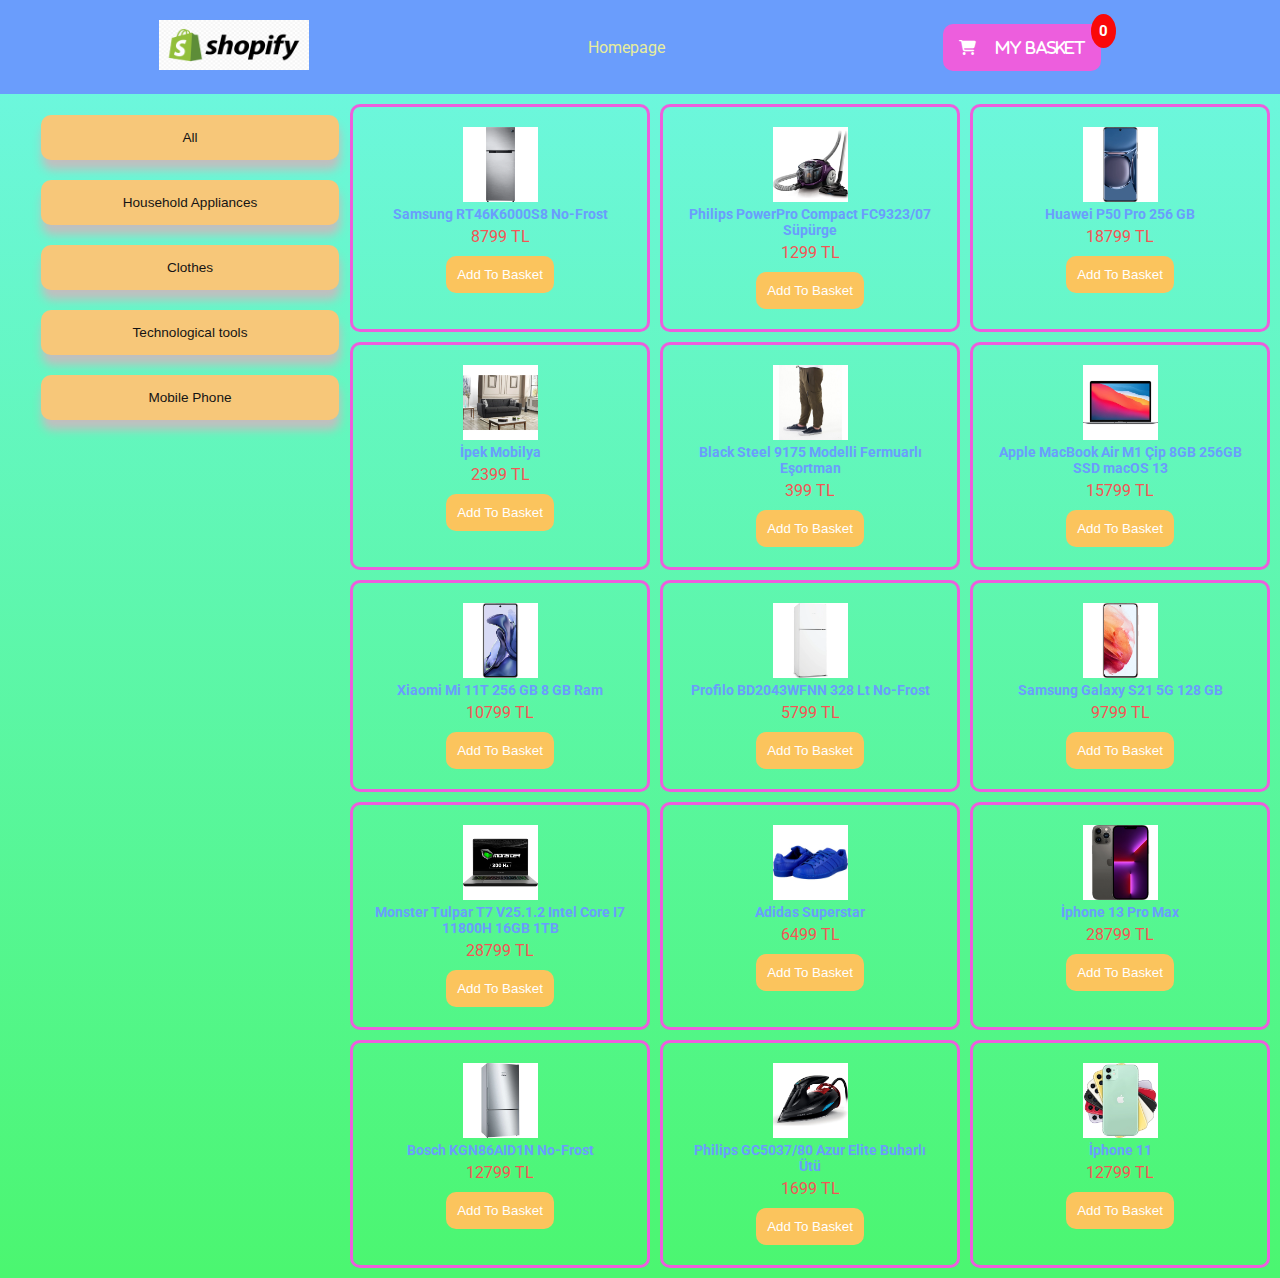
<file: index.html>
<!DOCTYPE html>
<html lang="en">

<head>
    <meta charset="UTF-8">
    <meta http-equiv="X-UA-Compatible" content="IE=edge">
    <meta name="viewport" content="width=device-width, initial-scale=1.0">
    <link rel="preconnect" href="https://fonts.googleapis.com">
    <link rel="preconnect" href="https://fonts.gstatic.com" crossorigin>
    <link href="https://fonts.googleapis.com/css2?family=Roboto:wght@500&display=swap" rel="stylesheet">
    <link rel="stylesheet" href="https://cdnjs.cloudflare.com/ajax/libs/font-awesome/6.1.1/css/all.min.css">
    <link rel="stylesheet" href="style.css">
    <title>Homepage</title>
</head>

<body>
    <nav class="navbar">
        <div>
            <img class="navbar-image" src="./assets/logo.png" alt="shop">
        </div>
        <div class="navbar-options">
            <li>
                <a href="index.html">Homepage</a>
            </li>
        </div>
        <div class="navbar-right">
            <a href="cart.html" class="cart" data-products="0">
                <i class="fa-solid fa-cart-shopping"><span class="mybasket">My Basket</span></i>
            </a>
        </div>
    </nav>
    <section class="section-items">
        <div class="products-bar">
            <div class="btn-container">
            </div>
        </div>
        <div>
            <div class="shop-menu">

            </div>
        </div>
    </section>
    <script src="./app.js"></script>
</body>

</html>
</file>
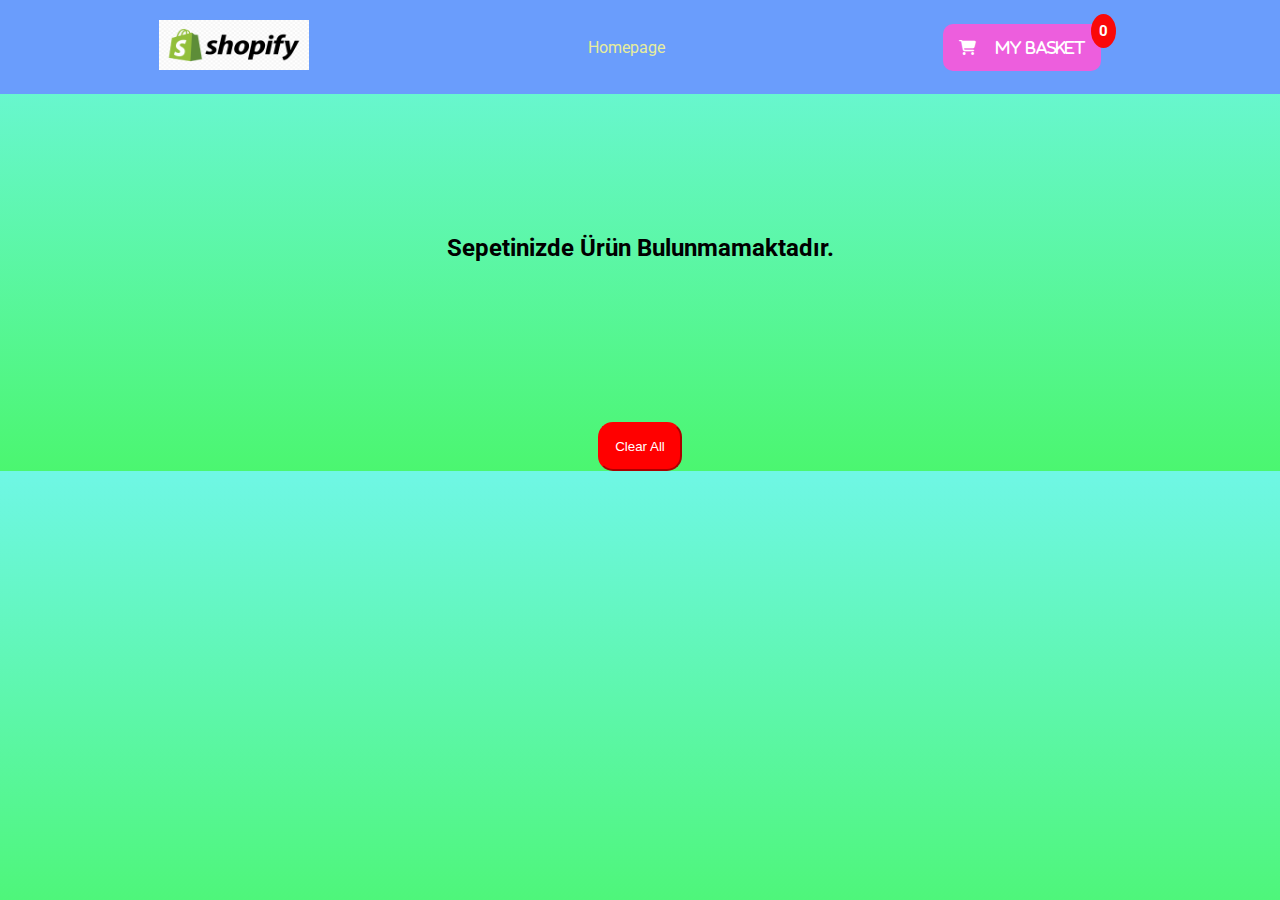
<file: cart.html>
<!DOCTYPE html>
<html lang="en">
<head>
    <meta charset="UTF-8">
    <meta http-equiv="X-UA-Compatible" content="IE=edge">
    <meta name="viewport" content="width=device-width, initial-scale=1.0">
    <link rel="preconnect" href="https://fonts.googleapis.com">
    <link rel="preconnect" href="https://fonts.gstatic.com" crossorigin>
    <link href="https://fonts.googleapis.com/css2?family=Roboto:wght@500&display=swap" rel="stylesheet">
    <link rel="stylesheet" href="https://cdnjs.cloudflare.com/ajax/libs/font-awesome/6.1.1/css/all.min.css">
    <link rel="stylesheet" href="./style.css">
    <title>My Basket</title>
</head>
<body>
    <nav class="navbar">
        <div>
            <img class="navbar-image" src="./assets/logo.png" alt="shop">
        </div>
        <div class="navbar-options">
            <li>
                <a href="index.html">Homepage</a>
            </li>
        </div>
        <div class="navbar-right">
            <a href="cart.html" class="cart" data-products="0">
                <i class="fa-solid fa-cart-shopping"><span class="mybasket">My Basket</span></i>
            </a>
        </div>
    </nav>
    <div class="cart-menu"></div>
    <div class="cart-menu container"></div>
    <div>
        <button class="clear-btn">Clear All</button>
    </div>
    <script src="./cart.js"></script>
</body>
</html>
</file>
<file: style.css>
:root {
    --purple: #6A5495;
    --pink: #ED5EDD;
    --green: #8BDB81;
    --yellow: #E7ED9B;
    --blue: #6a9dfc;
    --red: #fa0909;
    font-family: 'Roboto', sans-serif;
}

* {
    margin: 0;
    padding: 0;
    box-sizing: border-box;
}

body {
    background-image: linear-gradient(rgb(111, 247, 229), rgb(75, 246, 112));
    height: 100%;
}

li {
    list-style-type: none;
}

a {
    text-decoration: none;
}

.navbar {
    display: flex;
    justify-content: space-around;
    align-items: center;
    padding: 20px;
    background-color: var(--blue);
    color: var(--green);
}

.navbar-image {
    width: 150px;
    height: 50px;
}

.navbar-options {
    display: flex;
}

.navbar-options a {
    color: var(--yellow);
}

.fa-solid {
    border: 1px solid transparent;
    background-color: var(--pink);
    border-radius: 10px;
    color: #FFF;
    padding: 15px;
    cursor: pointer;
}

.navbar-right .cart {
    margin-right: 20px;
    position: relative;
    font-size: 15px;
}

.navbar-right .cart::after {
    content: attr(data-products);
    position: absolute;
    top: -25px;
    right: -15px;
    background-color: var(--red);
    border-radius: 100%;
    display: flex;
    justify-content: center;
    align-items: center;
    padding: 8px;
    font-size: 15px;
    font-weight: bold;
    color: white;
}

.mybasket {
    margin-left: 20px;
}

.section-items {
    display: flex;
}

.btn-container {
    width: 300px;
    height: 500px;
    display: flex;
    flex-direction: column;
    gap: 20px;
    border: 1px solid transparent;
    border-radius: 10px;
    margin-top: 20px;
    margin-left: 40px;
    height: 100;
    /* background-color: rgb(255, 255, 255); */
    font-size: 0.85rem;
    text-align: center;
    
}

.products-bar__categories {
    border: none;
    border-radius: 10px;
    cursor: pointer;
    padding: 15px;
    background-color: rgb(247, 199, 121);
    color: rgb(21, 20, 20);
    font-size: 0.85rem;
    box-shadow: 1px 10px 10px rgb(193, 191, 191);
}

.shop-menu {
    display: flex;
    flex-wrap: wrap;
    justify-content: center;
    padding: 10px;
    gap: 10px;
}

.shop-menu__item {
    text-align: center;
    width: 300px;
    padding: 20px;
    border: 3px solid var(--pink);
    border-radius: 10px;
}

.shop-menu__text {
    font-size: 0.85rem;
    color: var(--blue)
}

.shop-menu__price {
    color: rgb(245, 84, 84);
    margin-top: 5px;
}

.shop-menu__button {
    border: 1px solid transparent;
    border-radius: 10px;
    background-color: rgb(251, 196, 93);
    color: #FFF;
    padding: 10px;
    margin-top:10px;
    cursor: pointer;
}

.clear-btn {
    display: flex;
    background-color: red;
    color: #FFF;
    padding: 15px;
    margin: 0 auto;
    border-color: red;
    border-radius: 15px;
}

.message {
    margin: 120px auto;
}

.cart-menu {
    display: flex;
    flex-direction: row;
    justify-content: space-between;
    flex-wrap: wrap;
    gap: 10px;
    margin: 20px 40px;
}
</file>
